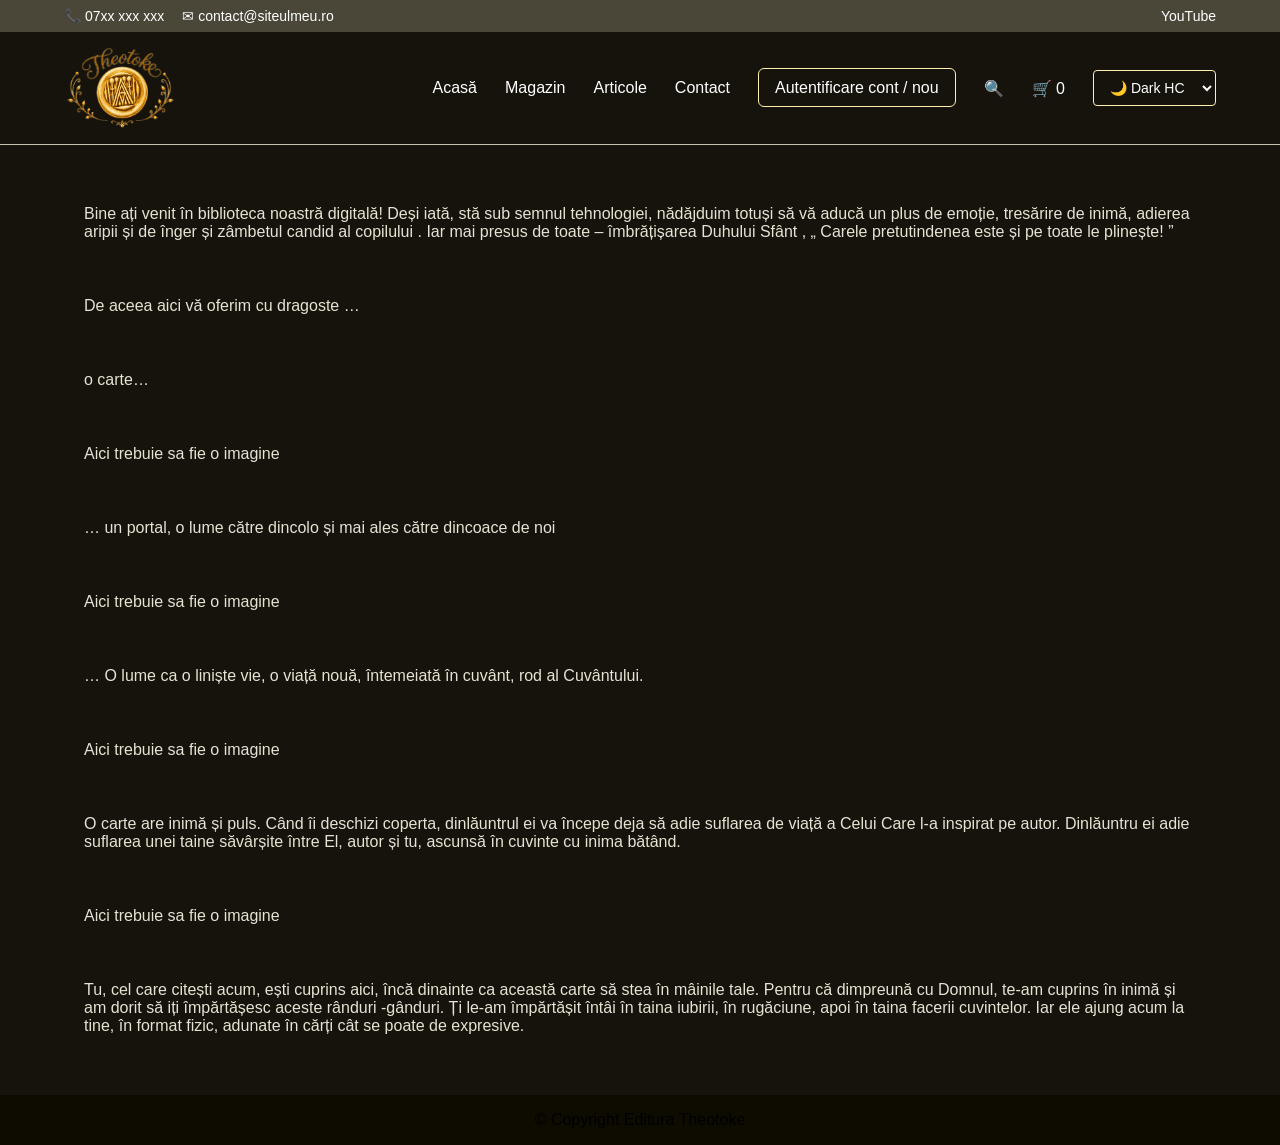
<file: index.html>
<!doctype html>
<html lang="en">
  <head>
    <meta charset="utf-8">
    <meta name="viewport" content="width=device-width, initial-scale=1">
    <title>Libraria Theotoke</title>
    <link href="css/style.css" rel="stylesheet">
    <link id="theme" rel="stylesheet" href="css/dark-hc.css">
  </head>
  <body>
  
   <header class="site-header">

  <!-- Bara de sus -->

  <div class="top-header">

    <div class="top-header-inner">

      <div class="contact-info">

        <a href="tel:+407xxxxxxxx">📞 07xx xxx xxx</a>

        <a href="mailto:contact@siteulmeu.ro">✉ contact@siteulmeu.ro</a>

      </div>

      <div class="social-info">

        <a href="https://youtube.com" target="_blank">YouTube</a>

      </div>

    </div>

  </div>

  <!-- Meniul principal -->

  <nav class="main-nav">

    <a href="/" class="logo"></a>

    <input type="checkbox" id="menu-toggle" class="menu-toggle">

    <label for="menu-toggle" class="hamburger">

      <span></span>

      <span></span>

      <span></span>

    </label>

   <ul class="menu">
  <li><a href="/">Acasă</a></li>
  <li><a href="/magazin/">Magazin</a></li>
  <li><a href="/articole/">Articole</a></li>
  <li><a href="/contact/">Contact</a></li>
  <li><a href="/contul-meu/" class="account-link">Autentificare cont / nou</a></li>

  <li>
    <a href="/?s=" class="icon-link" aria-label="Caută">
      🔍
    </a>
  </li>

  <li>
    <a href="/cos/" class="cart-link" aria-label="Coș de cumpărături">
      🛒
      <span class="cart-count">0</span>
    </a>
  </li>
  <li>
    <select id="theme-selector" aria-label="Selecteaza tema">
      <option value="css/light.css">☀️ Light</option>
      <option value="css/dark.css">🌙 Dark</option>
      <option value="css/light-hc.css">☀️ Light HC</option>
      <option value="css/light-mc.css">☀️ Light MC</option>
      <option value="css/dark-hc.css" selected>🌙 Dark HC</option>
      <option value="css/dark-mc.css">🌙 Dark MC</option>
    </select>
  </li>
</ul>

  </nav>

</header>
<main>  
  <p class="article-content">
    Bine ați venit în biblioteca noastră digitală! Deși iată, stă sub semnul tehnologiei, nădăjduim totuși să vă aducă un plus de emoție, tresărire de inimă, adierea aripii și de înger și zâmbetul candid al copilului . Iar mai presus de toate – îmbrățișarea Duhului Sfânt ,  „ Carele pretutindenea este și pe toate le plinește! ”      
  </p>

  <p class="article-content">
    De aceea aici vă oferim cu dragoste …        
    </p>
    <p  class="article-content">
      o carte…
      </p>

      <p class="article-content">
        Aici trebuie sa fie o imagine
      </p>

      <p  class="article-content">
        … un portal, o lume către dincolo și mai ales către dincoace de noi
      </p>        
      <p class="article-content">
        Aici trebuie sa fie o imagine
      </p>

      <p class="article-content">
      … O lume ca o liniște vie, o viață nouă, întemeiată în cuvânt, rod al Cuvântului.
      </p>

      <p class="article-content">
        Aici trebuie sa fie o imagine
      </p>

      <p class="article-content">
         O carte are inimă și puls. Când îi deschizi coperta, dinlăuntrul ei va începe deja să adie suflarea de viață a Celui Care l-a inspirat pe autor. Dinlăuntru ei adie suflarea unei taine săvârșite între El, autor și tu, ascunsă în cuvinte cu inima bătând.
      </p>

      <p class="article-content">
        Aici trebuie sa fie o imagine
      </p>
      <p class="article-content">
        Tu, cel care citești acum, ești cuprins aici, încă dinainte ca această carte să stea în mâinile tale. Pentru că dimpreună cu Domnul, te-am cuprins în inimă și am dorit să iți împărtășesc aceste rânduri -gânduri.  Ți le-am împărtășit întâi în taina iubirii, în rugăciune, apoi în taina facerii cuvintelor. Iar ele ajung acum la tine, în format fizic, adunate în cărți cât se poate de expresive.
      </p>
  </main>
  </main>
  <footer>© Copyright Editura Theotoke </footer>

<script src="js/theme-switcher.js"></script>

  </body>

</html>
</file>
<file: css/style.css>
* {
  box-sizing: border-box;
}

:root {
  /* Tema implicita (light) */
  --primary: #1976d2;
  --primary-light: #42a5f5;
  --primary-dark: #1565c0;
  --on-primary: #ffffff;
  
  --secondary: #455a64;
  --on-secondary: #ffffff;
  
  --background: #ffffff;
  --on-background: #212121;
  --surface: #ffffff;
  --on-surface: #212121;
  
  --accent: #ff6b00;
  --error: #b3261e;
  --on-error: #ffffff;
}

.dark-high-contrast {
  --primary: rgb(255 240 176);
  --on-primary: rgb(0 0 0);
  --primary-container: rgb(212 195 108);
  --on-primary-container: rgb(14 11 0);
  
  --secondary: rgb(250 240 201);
  --on-secondary: rgb(0 0 0);
  
  --tertiary: rgb(209 250 221);
  --on-tertiary: rgb(0 0 0);
  
  --background: rgb(21 19 12);
  --on-background: rgb(232 226 212);
  --surface: rgb(21 19 12);
  --on-surface: rgb(255 255 255);
  --surface-variant: rgb(74 71 57);
  --on-surface-variant: rgb(255 255 255);
  
  --error: rgb(255 236 233);
  --on-error: rgb(0 0 0);
  --error-container: rgb(255 174 164);
  
  --outline: rgb(247 240 221);
  --outline-variant: rgb(200 194 177);
}

body {
  margin: 0;
  font-family: Arial, sans-serif;
  display: flex;
  flex-direction: column;
  min-height: 100vh;
  background-color: var(--background);
  color: var(--on-background);
}

/* HEADER GENERAL */

.site-header {
  background: var(--surface);
  border-bottom: 1px solid var(--outline-variant);
  color: var(--on-surface);
}

/* BARA DE SUS */

.top-header {
  background: var(--surface-variant);
  font-size: 14px;
}

.top-header-inner {
  max-width: 1200px;
  margin: 0 auto;
  padding: 8px 24px;

  display: flex;
  justify-content: space-between;
  align-items: center;
}

.contact-info,
.social-info {
  display: flex;
  gap: 18px;
  justify-content: space-between;
  align-items: center;
}

.top-header a {
  color: var(--on-surface-variant);
  text-decoration: none;
}

.top-header a:hover {
  text-decoration: underline;
  color: var(--primary);
}

/* MENIU PRINCIPAL */

.main-nav {
  max-width: 1200px;
  margin: 0 auto;
  padding: 16px 24px;
  display: flex;
  align-items: center;
  justify-content: space-between;
  position: relative;
  
}

.logo {
  background: url('../img/theotoke.png') no-repeat center;
  background-size: contain;
  width: 7rem;
  height: 5rem;
  color: var(--on-surface);
  text-decoration: none;
}

.menu {
  display: flex;
  align-items: center;
  gap: 28px;

  margin: 0;
  padding: 0;
  list-style: none;
}

.menu a {
  color: var(--on-surface);
  text-decoration: none;
  font-size: 16px;
}

.menu a:hover {
  color: var(--primary);
}

.account-link {
  padding: 10px 16px;
  border: 1px solid var(--primary);
  border-radius: 6px;
  color: var(--on-surface);
}

.account-link:hover {
  background-color: var(--primary);
  color: var(--on-primary);
}

#theme-selector {
  padding: 8px 12px;
  border: 1px solid var(--primary);
  border-radius: 4px;
  background: var(--surface);
  color: var(--on-surface);
  font-size: 14px;
  cursor: pointer;
}

#theme-selector:hover {
  background: var(--surface-variant);
  border-color: var(--primary-light);
}

/* CHECKBOX ASCUNS */

.menu-toggle {
  display: none;
}

/* HAMBURGER */

.hamburger {
  display: none;
  flex-direction: column;
  gap: 5px;
  cursor: pointer;
}

.hamburger span {
  width: 28px;
  height: 3px;
  background: var(--on-surface);
  border-radius: 3px;
}

/* MOBIL */

@media (max-width: 768px) {

  .top-header-inner {
    flex-direction: column;
    gap: 6px;
    text-align: center;
  }

  .contact-info {
    flex-direction: column;
    gap: 4px;
  }

  .hamburger {
    display: flex;
  }

  .menu {
    display: none;

    position: absolute;
    top: 100%;
    left: 0;
    right: 0;

    background: var(--surface);
    border-top: 1px solid var(--outline-variant);

    flex-direction: column;
    align-items: flex-start;
    gap: 0;

    padding: 12px 24px;
    z-index: 999;
  }

  .menu li {
    width: 100%;
  }

  .menu a {
    display: block;
    width: 100%;
    padding: 14px 0;
  }

  .account-link {
    border: none;
    padding: 14px 0;
  }

  .menu-toggle:checked + .hamburger + .menu {
    display: flex;
  }
}

main {
  max-width: 1200px;
  margin: 0 auto;
  padding: 24px;
  background: var(--surface);
  flex: 1;
  width: 100%;
}

footer {
  background: var(--primary-dark);
  color: var(--on-primary);
  text-align: center;
  padding: 16px 24px;
}

.article-content p {
  text-align: justify;
  text-indent: 2em;
  line-height: 1.7;
  margin-bottom: 0.8rem;
}


/* ---Articles */
.articles-section {
  max-width: 1180px;
  margin: 0 auto;
  padding: 32px 20px;
}

.articles-count {
  margin-bottom: 28px;
  font-size: 18px;
  font-weight: 700;
}

.articles-grid {
  display: grid;
  grid-template-columns: repeat(3, 1fr);
  gap: 28px;
}

.article-card {
  background: #ffffff;
  border-radius: 14px;
  overflow: hidden;
  box-shadow: 0 2px 8px rgba(15, 23, 42, 0.12);
  display: flex;
  flex-direction: column;
  transition: transform 0.2s ease, box-shadow 0.2s ease;
}

.article-card:hover {
  transform: translateY(-4px);
  box-shadow: 0 8px 22px rgba(15, 23, 42, 0.18);
}

.article-image-wrapper {
  position: relative;
  display: block;
  aspect-ratio: 5 / 3;
  overflow: hidden;
  text-decoration: none;
  background: #e5e7eb;
}

.article-image {
  width: 100%;
  height: 100%;
  object-fit: cover;
  display: block;
}

/* Badges peste imagine */
.article-badges {
  position: absolute;
  left: 12px;
  bottom: 12px;
  display: flex;
  flex-wrap: wrap;
  gap: 8px;
  z-index: 2;
}

.badge {
  display: inline-flex;
  align-items: center;
  padding: 6px 12px;
  border-radius: 999px;
  font-size: 13px;
  font-weight: 600;
  line-height: 1;
  background: rgba(255, 255, 255, 0.88);
  color: #374151;
  backdrop-filter: blur(6px);
}

.badge-video {
  color: #111827;
}

.badge-category {
  color: #4b5563;
}

.article-content {
  padding: 20px;
  display: flex;
  flex-direction: column;
  flex: 1;
}

.article-title {
  margin: 0 0 12px;
  font-size: 22px;
  line-height: 1.2;
  font-family: Georgia, "Times New Roman", serif;
}

.article-title a {
  color: #111827;
  text-decoration: none;
}

.article-title a:hover {
  text-decoration: underline;
}

.article-description {
  margin: 0 0 22px;
  color: #4b5563;
  font-size: 15px;
  line-height: 1.6;
}

.article-meta {
  margin-top: auto;
  display: flex;
  flex-direction: column;
  gap: 4px;
  font-size: 14px;
  color: #6b7280;
}

.article-author {
  color: #111827;
}
</file>
<file: css/dark-hc.css>
.dark-high-contrast {
  --primary: rgb(255 240 176);
  --on-primary: rgb(0 0 0);
  --primary-container: rgb(212 195 108);
  --on-primary-container: rgb(14 11 0);
  
  --secondary: rgb(250 240 201);
  --on-secondary: rgb(0 0 0);
  --secondary-container: rgb(204 195 158);
  --on-secondary-container: rgb(14 11 0);
  
  --tertiary: rgb(209 250 221);
  --on-tertiary: rgb(0 0 0);
  --tertiary-container: rgb(164 204 177);
  --on-tertiary-container: rgb(0 14 6);
  
  --error: rgb(255 236 233);
  --on-error: rgb(0 0 0);
  --error-container: rgb(255 174 164);
  --on-error-container: rgb(34 0 1);
  
  --background: rgb(21 19 12);
  --on-background: rgb(232 226 212);
  --surface: rgb(21 19 12);
  --on-surface: rgb(255 255 255);
  --surface-variant: rgb(74 71 57);
  --on-surface-variant: rgb(255 255 255);
  
  --outline: rgb(247 240 221);
  --outline-variant: rgb(200 194 177);
  --primary-dark: rgb(14 11 0);
  --primary-light: rgb(255 240 176);
}
  --md-sys-color-shadow: rgb(0 0 0);
  --md-sys-color-scrim: rgb(0 0 0);
  --md-sys-color-inverse-surface: rgb(232 226 212);
  --md-sys-color-inverse-on-surface: rgb(0 0 0);
  --md-sys-color-inverse-primary: rgb(83 72 0);
  --md-sys-color-primary-fixed: rgb(246 227 136);
  --md-sys-color-on-primary-fixed: rgb(0 0 0);
  --md-sys-color-primary-fixed-dim: rgb(216 199 111);
  --md-sys-color-on-primary-fixed-variant: rgb(21 17 0);
  --md-sys-color-secondary-fixed: rgb(237 227 188);
  --md-sys-color-on-secondary-fixed: rgb(0 0 0);
  --md-sys-color-secondary-fixed-dim: rgb(208 199 162);
  --md-sys-color-on-secondary-fixed-variant: rgb(21 17 0);
  --md-sys-color-tertiary-fixed: rgb(196 236 208);
  --md-sys-color-on-tertiary-fixed: rgb(0 0 0);
  --md-sys-color-tertiary-fixed-dim: rgb(168 208 181);
  --md-sys-color-on-tertiary-fixed-variant: rgb(0 21 9);
  --md-sys-color-surface-dim: rgb(21 19 12);
  --md-sys-color-surface-bright: rgb(83 80 70);
  --md-sys-color-surface-container-lowest: rgb(0 0 0);
  --md-sys-color-surface-container-low: rgb(34 32 23);
  --md-sys-color-surface-container: rgb(51 48 39);
  --md-sys-color-surface-container-high: rgb(62 59 50);
  --md-sys-color-surface-container-highest: rgb(74 71 61);
}
</file>
